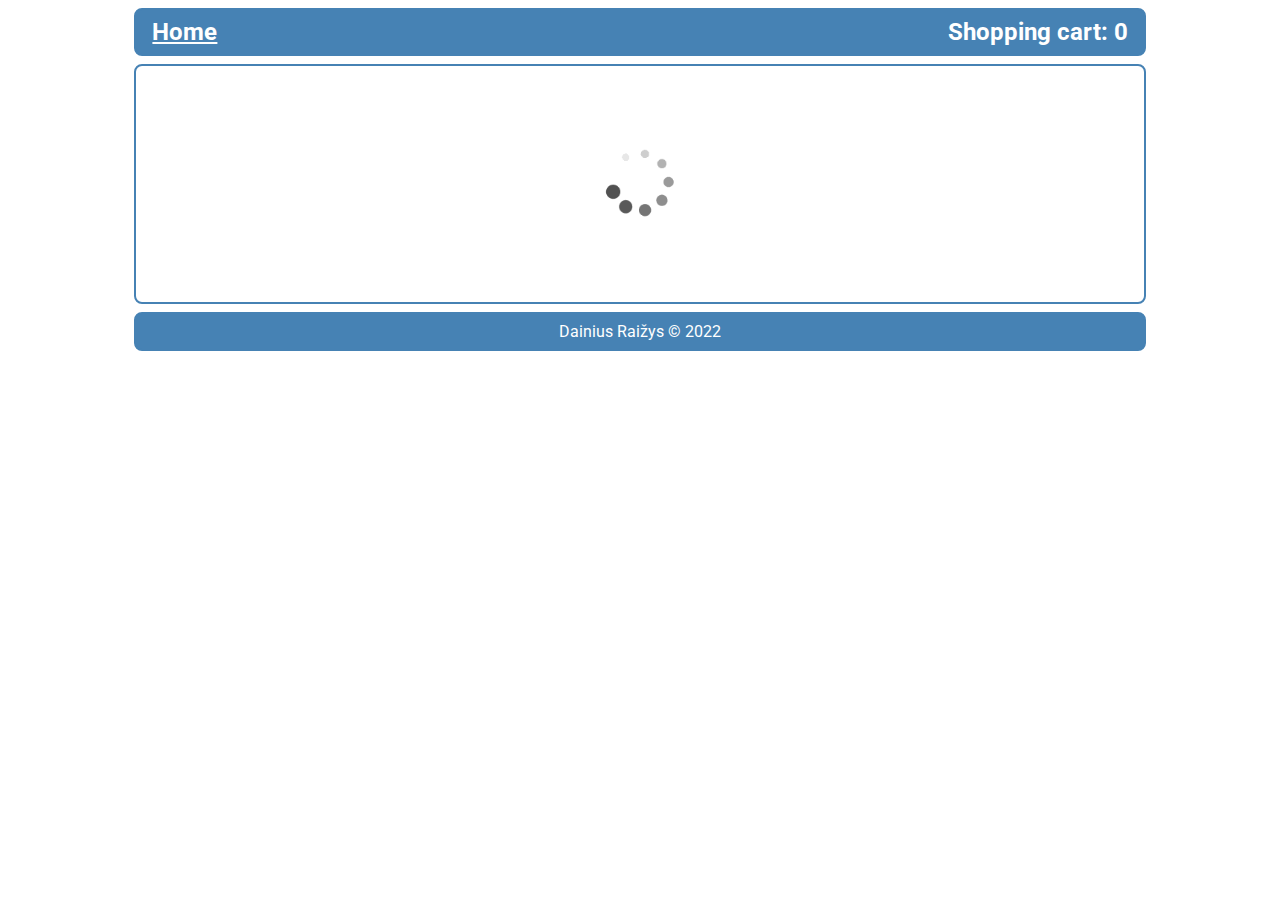
<file: index.html>
<!DOCTYPE html>
<html lang="en">
<head>
  <meta charset="UTF-8">
  <meta http-equiv="X-UA-Compatible" content="IE=edge">
  <meta name="viewport" content="width=device-width, initial-scale=1.0">
  <title>Fake store API</title>
  <style>@import url('https://fonts.googleapis.com/css2?family=Roboto:ital,wght@0,100;0,300;0,400;0,500;0,700;0,900;1,100;1,300;1,400;1,500;1,700;1,900&display=swap');</style>
  <link rel="stylesheet" href="style.css">
  <script src="./index.js" defer></script>
</head>
<body>
  <div class="container">
    <div class="navigation">
      <div class="navLeft"><a href="./index.html">Home</a></div>
      <div class="navCenter"></div>
      <div class="cart">Shopping cart: 0</div>
    </div>
    <div class="products"></div>
    <div class="footer">Dainius Raižys &copy; 2022</div>
  </div>
</body>
</html>
</file>
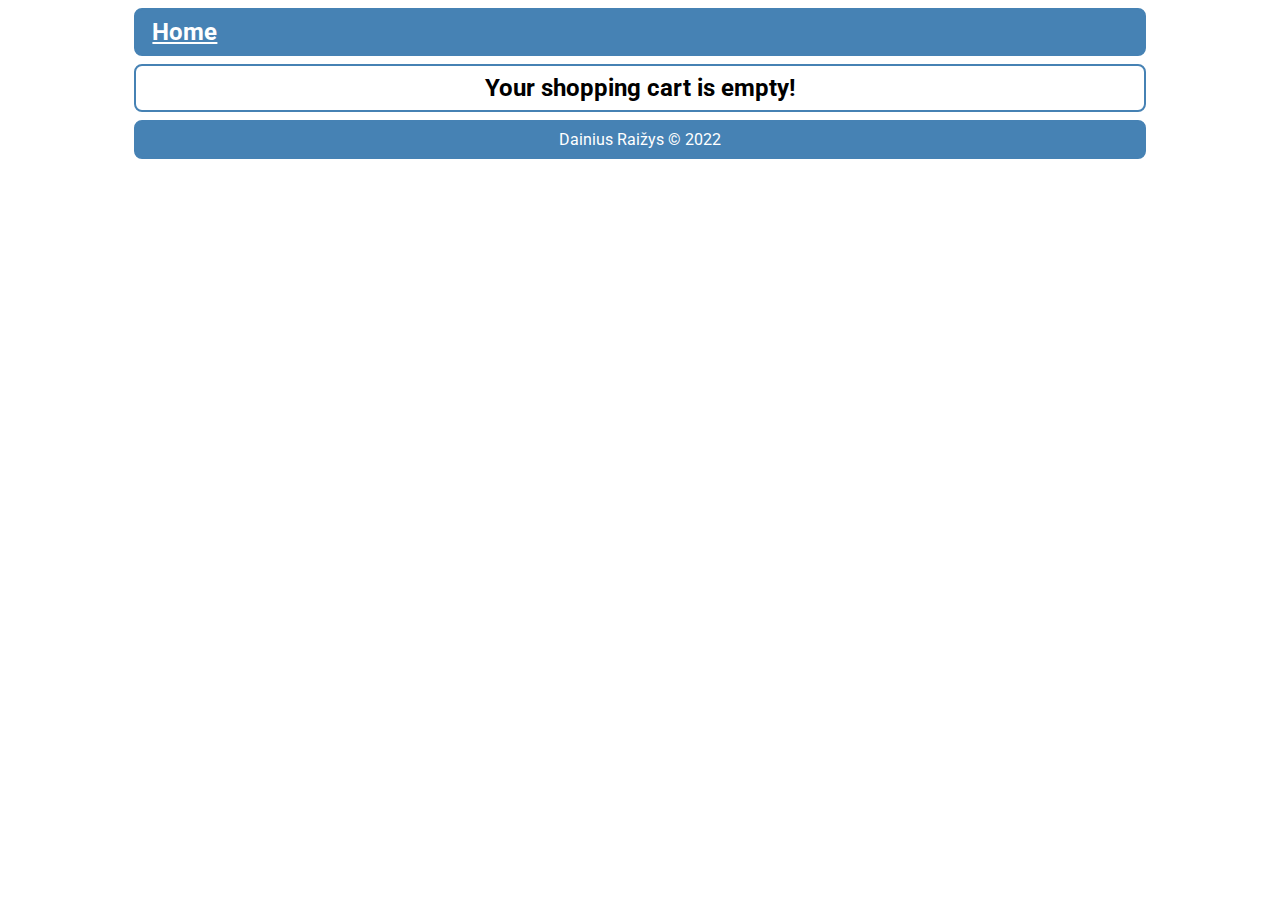
<file: cart.html>
<!DOCTYPE html>
<html lang="en">
<head>
  <meta charset="UTF-8">
  <meta http-equiv="X-UA-Compatible" content="IE=edge">
  <meta name="viewport" content="width=device-width, initial-scale=1.0">
  <title>Fake store API Shopping cart</title>
  <style>@import url('https://fonts.googleapis.com/css2?family=Roboto:ital,wght@0,100;0,300;0,400;0,500;0,700;0,900;1,100;1,300;1,400;1,500;1,700;1,900&display=swap');</style>
  <link rel="stylesheet" href="style.css">
  <script src="./cart.js" defer></script>
</head>
<body>
  <div class="container">
    <div class="navigation">
      <div class="navLeft"><a href="./index.html">Home</a></div>
      <div class="navCenter"></div>
      <div class="cart"></div>
    </div>
    <div class="cartPage"></div>
    <div class="footer">Dainius Raižys &copy; 2022</div>
  </div>
</body>
</html>
</file>
<file: style.css>
* {
  box-sizing: border-box;
  font-family: 'Roboto', sans-serif;
}

.container {
  display: grid;
  margin: 0 auto;
  width: 80%;
  grid-template-areas:
  'navigation'
  'products'
  'footer';
}

.navigation {
  grid-area: navigation;
  background-color: steelblue;
  color: white;
  font-size: x-large;
  font-weight: bold;
  padding: 0.5rem 1rem;
  border: 2px solid steelblue;
  border-radius: 0.5rem;
  margin-bottom: 0.5rem;
  display: flex;
  justify-content: space-between;
}

.products {
  grid-area: products;
  width: 100%;
  display: flex;
  flex-direction: row;
  flex-wrap: wrap;
  gap: 0.5rem;
  padding: 0.5rem;
  border: 2px solid steelblue;
  border-radius: 0.5rem;
  margin-bottom: 0.5rem;
}

.cartPage {
  width: 100%;
  display: flex;
  flex-direction: row;
  flex-wrap: wrap;
  gap: 0.5rem;
  padding: 0.5rem;
  border: 2px solid steelblue;
  border-radius: 0.5rem;
  margin-bottom: 0.5rem;
}

.product {
  width: calc(100%/4 - 6px);
  display: flex;
  flex-direction: column;
  gap: 0.5rem;
  background-color: rgb(210, 222, 232);
  padding: 0.5rem;
  border-radius: 0.5rem;
}

.product:hover {
  background-color: rgb(197, 212, 225);
}

.product img {
  width: 100%;
  border-radius: 0.5rem;
}

.cartPage {
  width: 100%;
}

.cartProduct {
  width: 100%;
  display: flex;
  align-items: center;
  justify-content: space-between;
  gap: 0.5rem;
  background-color: rgb(210, 222, 232);
  padding: 0.5rem;
  border-radius: 0.5rem;
}

.cartProduct:hover {
  background-color: rgb(197, 212, 225);
}

.cartProduct img {
  height: 100px;
  border-radius: 0.5rem;
}

.cp_all_total {
  width: 100%;
  font-weight: bold;
  display: flex;
  justify-content: center;
}

.footer {
  grid-area: footer;
  padding: 0.5rem;
  border: 2px solid steelblue;
  background-color: steelblue;
  color: white;
  text-align: center;
  border-radius: 0.5rem;
  margin-bottom: 0.5rem;
}

.p_category {
  font-size: small;
  text-align: center;
  font-style: italic;
}

.p_title {
  text-align: center;
  font-weight: bold;
  font-size: x-large;
  overflow-wrap: break-word;
}

.p_price {
  text-align: center;
  font-weight: bold;
  font-size: large;
}

.p_description {
  text-align: justify;
  overflow-wrap: break-word;
}

a {
  color: white;
}

.center {
  width: 100%;
  text-align: center;
}

.center img {
  width: 33%;
}

.fs-xxl {
  font-size: x-large;
  font-weight: bold;
}

@media only screen and (max-width: 1000px) {
  .product {
    width: calc(100%/3 - 6px);
  }
}

@media only screen and (max-width: 750px) {
  .container {
    width: 100%;
  }
  .product {
    width: calc(100%/2 - 6px);
  }
}

@media only screen and (max-width: 500px) {
  .product {
    width: 100%;
  }
}
</file>
